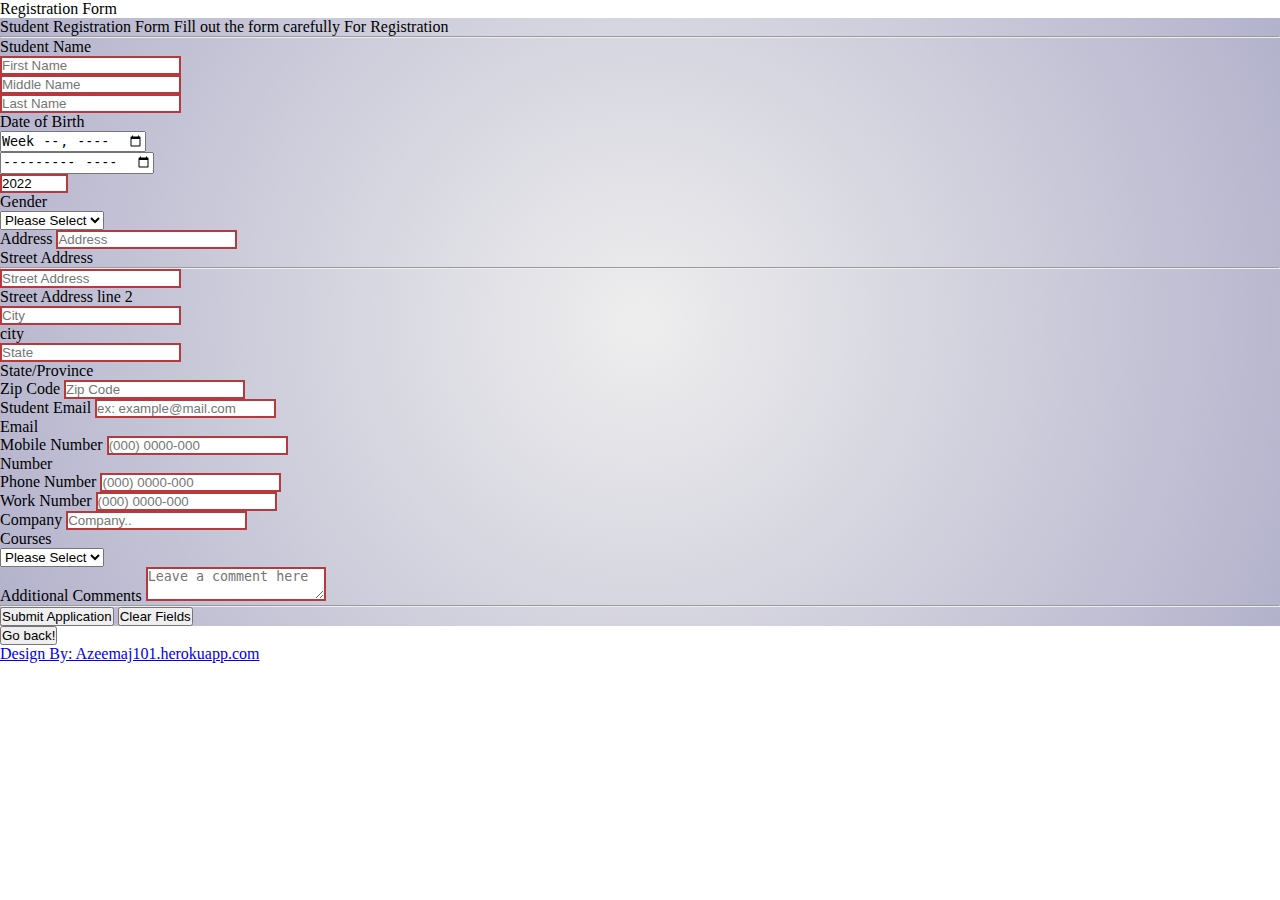
<file: registration.html>
<!doctype html>
<html lang="en">
    <head>
        <title>Registration Form</title>
        <!-- Required meta tags -->
        <meta charset="utf-8">
        <meta name="viewport" content="width=device-width, initial-scale=1, shrink-to-fit=no">
        <!-- Bootstrap CSS v5.0.2 -->
        <link
            rel="stylesheet"
            href="https://cdn.jsdelivr.net/npm/bootstrap@5.0.2/dist/css/bootstrap.min.css"
            integrity="sha384-EVSTQN3/azprG1Anm3QDgpJLIm9Nao0Yz1ztcQTwFspd3yD65VohhpuuCOmLASjC"
            crossorigin="anonymous"
        >
        <link rel="icon" href="https://www.pinclipart.com/picdir/middle/566-5669108_high-rise-building-building-logo-design-png-clipart.png" type="image/x-icon">
        <link rel="stylesheet" href="./css/reg_style.css">
        <script src="https://code.jquery.com/jquery-3.6.0.min.js" integrity="sha256-/xUj+3OJU5yExlq6GSYGSHk7tPXikynS7ogEvDej/m4=" crossorigin="anonymous"></script>
    </head>
    <body class="bg-light">
        <div class="bg-dark text-light fw-bold fs-1 d-flex justify-content-center">
            Registration Form
        </div>
        <div class="container p-5 mt-2 form_box">
            <form>
                <div>
                    <span class="fw-bold d-block fs-2">Student Registration Form</span>
                    <span class="fw-bold">Fill out the form carefully For Registration</span>
                </div>
                <hr>
                <div class="mb-3">
                    <label class="form-label d-block">Student Name</label>
                    <div class="row">
                        <div class="col">
                            <input
                                type="text"
                                maxlength="20"
                                required
                                min="3"
                                class="form-control d-inline"
                                placeholder="First Name"
                                id="fname"
                            >
                        </div>
                        <div class="col">
                            <input
                                type="text"
                                maxlength="20"
                                required
                                min="3"
                                class="form-control d-inline"
                                placeholder="Middle Name"
                                id="mname"
                            >
                        </div>
                        <div class="col">
                            <input
                                type="text"
                                maxlength="20"
                                required
                                min="3"
                                class="form-control d-inline"
                                placeholder="Last Name"
                                id="lname"
                            >
                        </div>
                    </div>
                </div>
                <div class="mb-3">
                    <div class="row">
                        <div class="col">
                            <label class="form-label d-block">Date of Birth</label>
                            <div class="row">
                                <div class="col">
                                    <input
                                        type="week"
                                        maxlength="20"
                                        required
                                        min="3"
                                        class="form-control d-inline"
                                    >
                                </div>
                                <div class="col">
                                    <input
                                        type="month"
                                        maxlength="20"
                                        required
                                        min="3"
                                        class="form-control d-inline"
                                    >
                                </div>
                                <div class="col">
                                    <input
                                        type="number"
                                        type="number"
                                        required
                                        min="1980"
                                        max="2030"
                                        step="1"
                                        value="2022"
                                        class="form-control  d-inline"
                                        id="year"
                                    >
                                </div>
                            </div>
                        </div>
                        <div class="col">
                            <label class="form-label">Gender</label>
                            <div>
                                <select class="form-select" aria-label="Default select example">
                                    <option value="0" selected>Please Select</option>
                                    <option value="1">Male</option>
                                    <option value="2">Female</option>
                                </select>
                            </div>
                        </div>
                    </div>
                </div>
                <div class="mb-3">
                    <label class="form-label">Address</label>
                    <input
                        type="Text"
                        class="form-control"
                        maxlength="250"
                        required
                        placeholder="Address"
                        id="address"
                    >
                    <div class="form-text">Street Address</div>
                    <hr>
                    <input
                        type="Text"
                        class="form-control"
                        maxlength="250"
                        required
                        placeholder="Street Address"
                        id="saddress"
                    >
                    <div class="form-text">Street Address line 2</div>
                </div>
                <div class="mb-3">
                    <div class="row">
                        <div class="col">
                            <input type="text" class="form-control" placeholder="City" id="city" maxlength="50" required>
                            <div class="form-text">city</div>
                        </div>
                        <div class="col">
                            <input type="text" class="form-control" placeholder="State" 
                            id="state" maxlength="50" required>
                            <div class="form-text">State/Province</div>
                        </div>
                    </div>
                </div>
                <div class="mb-3">
                    <label class="form-label">Zip Code</label>
                    <input type="number" class="form-control" id="zip" maxlength="5" placeholder="Zip Code">
                </div>

                <div class="mb-3">
                    <div class="row">
                        <div class="col">
                            <label class="form-label">Student Email</label>
                            <input type="email" class="form-control" placeholder="ex: example@mail.com" maxlength="50" id="email" required>
                            <div class="form-text">Email</div>
                        </div>
                        <div class="col">
                            <label class="form-label">Mobile Number</label>
                            <input type="number" class="form-control" 
                            id="mob"
                            placeholder="(000) 0000-000" max="99999999999" required>
                            <div class="form-text">Number</div>
                        </div>
                    </div>
                </div>

                <div class="mb-3">
                    <div class="row">
                        <div class="col">
                            <label class="form-label">Phone Number</label>
                            <input type="number" max="12" class="form-control" 
                            id="phone" placeholder="(000) 0000-000" maxlength="50" required>
                        </div>
                        <div class="col">
                            <label class="form-label">Work Number</label>
                            <input type="number" class="form-control" 
                            id="wk" placeholder="(000) 0000-000" maxlength="50" required>
                        </div>
                    </div>
                </div>

                <div class="mb-3">
                    <div class="row">
                        <div class="col">
                            <label class="form-label">Company</label>
                            <input type="text" class="form-control" placeholder="Company.." 
                            id="company" maxlength="150" required>
                        </div>
                        <div class="col">
                        </div>
                    </div>
                </div>

                <div class="mb-3">
                    <div class="row">
                        <div class="col">
                            <label class="form-label">Courses</label>
                            <div>
                                <select class="form-select" aria-label="Default select example">
                                    <option value="0" selected>Please Select</option>
                                    <option value="1">Math</option>
                                    <option value="2">Urdu</option>
                                    <option value="2">Urdu</option>
                                    <option value="2">Urdu</option>
                                    <option value="2">Urdu</option>
                                    <option value="1">Math</option>
                                    <option value="1">Math</option>
                                    <option value="1">Math</option>
                                    <option value="1">Math</option>
                                    <option value="1">Math</option>
                                </select>
                            </div>
                        </div>
                        <div class="col">
                            
                        </div>
                    </div>
                </div>
                <div class="mb-3">
                    <label class="form-label">Additional Comments</label>
                    <textarea class="form-control" 
                    id="ac" maxlength="500" placeholder="Leave a comment here" id="floatingTextarea"></textarea>
                </div>
                <hr>
                <div>
                    <span>
                        <button type="submit" class="btn btn-success btn-lg">Submit Application</button>
                    </span>
                    <span class="float-end">
                        <button type="button" class="btn btn-success btn-lg" onclick="clear1()">Clear Fields</button>
                    </span>
                </div>
                    
            </form>
        </div>
        <div class="m-5 text-center">
            <input type="button" class="btn btn-success btn-lg rounded-pill" value="Go back!" onclick="history.back()">
        </div>
        <div class="text-center">
            <a href="http://azeemaj101.herokuapp.com" target="_blank" rel="noopener noreferrer">
                <span class="fw-bold fs-4 text-dark">Design By: Azeemaj101.herokuapp.com</span>
            </a>
        </div>
        <!-- Bootstrap JavaScript Libraries -->
        <script src="https://cdn.jsdelivr.net/npm/@popperjs/core@2.9.2/dist/umd/popper.min.js" integrity="sha384-IQsoLXl5PILFhosVNubq5LC7Qb9DXgDA9i+tQ8Zj3iwWAwPtgFTxbJ8NT4GN1R8p" crossorigin="anonymous"></script>
        <script src="https://cdn.jsdelivr.net/npm/bootstrap@5.0.2/dist/js/bootstrap.min.js" integrity="sha384-cVKIPhGWiC2Al4u+LWgxfKTRIcfu0JTxR+EQDz/bgldoEyl4H0zUF0QKbrJ0EcQF" crossorigin="anonymous"></script>
        <script>
            function clear1()
            {
                document.getElementById("fname").value = "";
                document.getElementById("mname").value = "";
                document.getElementById("lname").value = "";
                document.getElementById("year").value = "";
                document.getElementById("address").value = "";
                document.getElementById("saddress").value = "";
                document.getElementById("city").value = "";
                document.getElementById("state").value = "";
                document.getElementById("zip").value = "";
                document.getElementById("email").value = "";
                document.getElementById("mob").value = "";
                document.getElementById("phone").value = "";
                document.getElementById("wk").value = "";
                document.getElementById("company").value = "";
                document.getElementById("ac").value = "";
            }
            $(document).ready(function(){
                $("#fname, #mname, #lname, #year, #address, #saddress, #city, #state, #zip, #email, #mob, #phone, #wk, #company, #ac").css("border","2px solid #b5393d")
                $("#fname, #mname, #lname, #year, #address, #saddress, #city, #state, #zip, #email, #mob, #phone, #wk, #company, #ac").focus(function(){
                    $(this).css("border","2px solid blue")
                })
                $("#fname, #mname, #lname, #year, #address, #saddress, #city, #state, #zip, #email, #mob, #phone, #wk, #company, #ac").blur(function(){
                    $(this).css("border","2px solid red")
                })
                $("#fname, #mname, #lname, #year, #address, #saddress, #city, #state, #zip, #email, #mob, #phone, #wk, #company, #ac").submit(function(){
                    var a = $(this).html();
                    if(a == "")
                    {
                        alert("Empty Field");
                    }
                })

            })
        </script>
    </body>
</html>
</file>
<file: css/reg_style.css>
* {
    padding: 0%;
    margin: 0%;
}

.form_box {
    background: rgb(238, 238, 238);
    background: radial-gradient(circle, rgba(238, 238, 238, 1) 0%, rgba(179, 178, 204, 1) 100%);
}

::-webkit-scrollbar {
    width: 5px;
}

/* Track */
::-webkit-scrollbar-track {
    background: #f1f1f1;
}

/* Handle */
::-webkit-scrollbar-thumb {
    background: #888;
    border-radius: 10px;
}

/* Handle on hover */
::-webkit-scrollbar-thumb:hover {
    background: #555;
}
</file>
